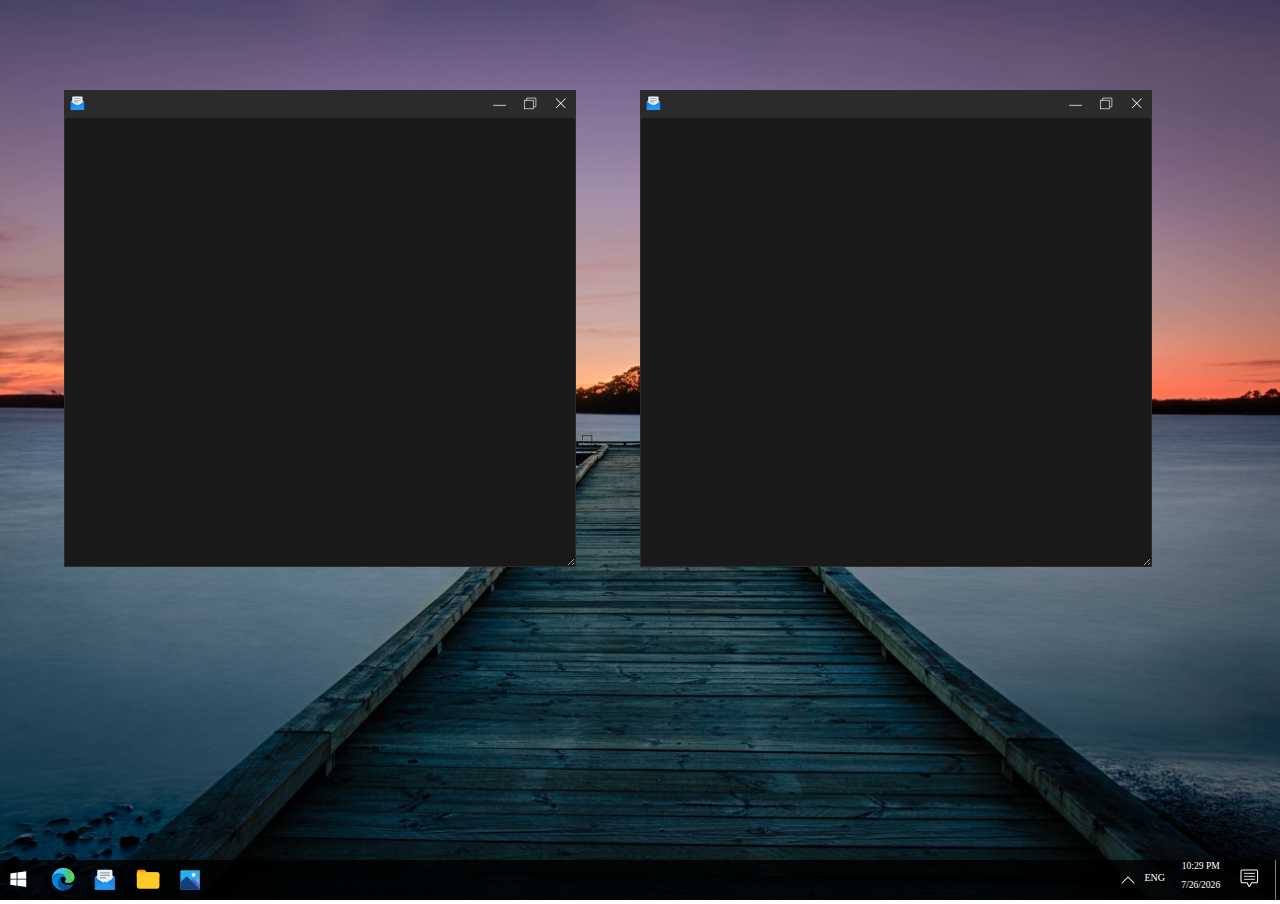
<file: windows10/index.html>
<!DOCTYPE html>
<html>

<head>
    <title>Components</title>
    <link rel="stylesheet" href="./styles.css">
</head>

<body>
    <img id="wallpaper" src="./images/Sunset by the Pier.jpg" alt="desktop" width="100%" height="auto" style="min-height: 100%; user-select: none; z-index: -999;">

    <script src="./script/globals.js"></script>
    <script src="./script/component.js"></script>
    <script src="./script/winform.js"></script>
    <script src="./script/taskbar.js"></script>
    <script src="./script/main.js"></script>
</body>

</html>
</file>
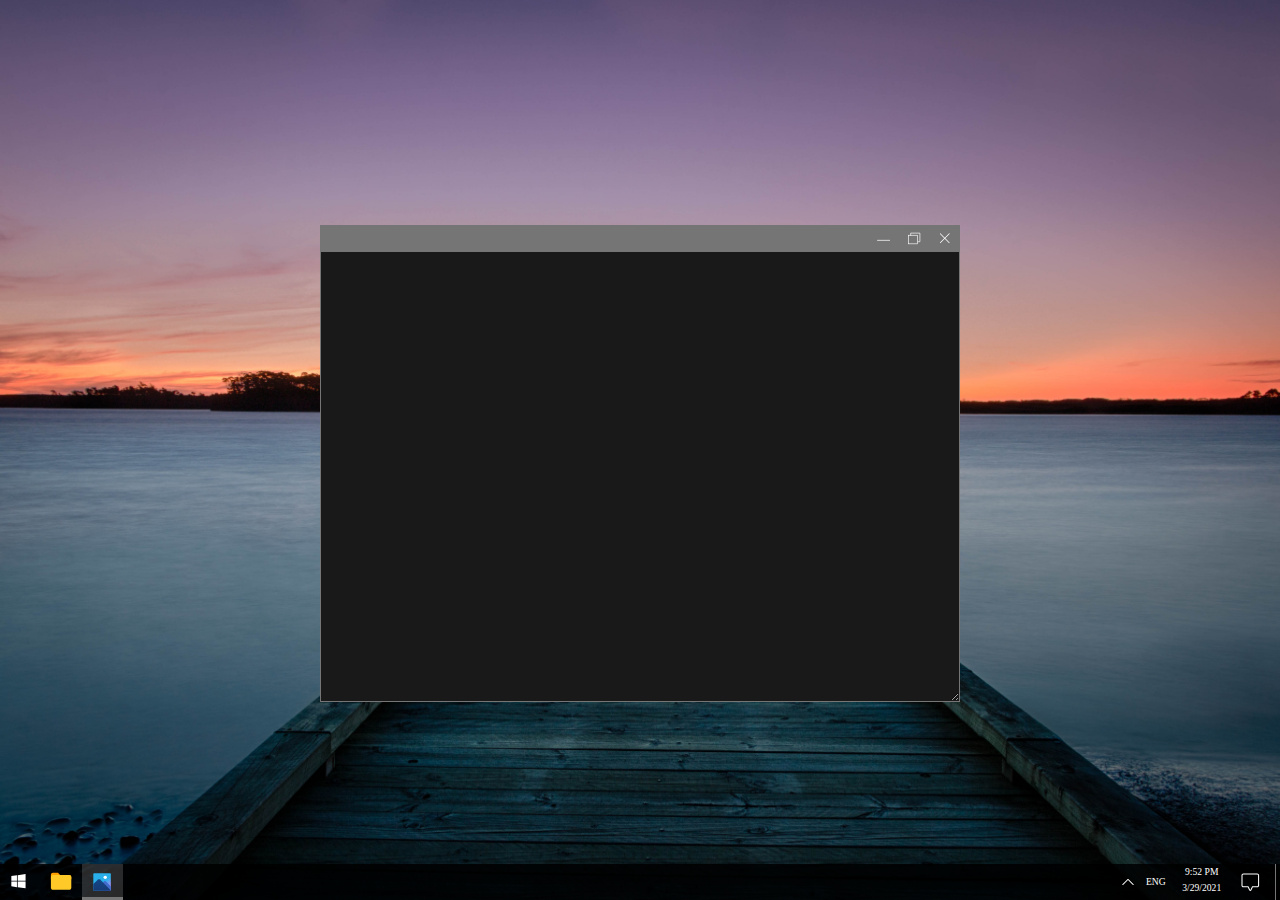
<file: windows10v2/index.html>
<!DOCTYPE html>
<html>

<head>
    <meta charset="utf-8">
    <meta http-equiv="X-UA-Compatible" content="IE=edge">
    <title></title>
    <meta name="description" content="">
    <meta name="viewport" content="width=device-width, initial-scale=1">
    <link rel="stylesheet" href="./styles/font.css">
    <link rel="stylesheet" href="./styles/globals.css">
    <link rel="stylesheet" href="./styles/taskbar.css">
    <link rel="stylesheet" href="./styles/taskbar_panels.css">
    <link rel="stylesheet" href="./styles/windows_form.css">
    <!-- <link rel="stylesheet" href="./styles/main.css"> -->
</head>

<body class="preload">

    <img id="_wallpaper" src="./wallpapers/Sunset by the Pier.jpg" class="wallpaper"></img>
    <div id="_taskbar" class="taskbar">
        <div id="_startButton" class="startButton"></div>
        <div id="_desktopCorner" class="desktopCorner"></div>
        <div id="_notificationCenter" class="notificationCenter"></div>
        <div id="_dateControl" class="dateControl">
            <div id="_dateControlTime" class="dateControlTime">9:52 PM</div>
            <div id="_dateControlDate" class="dateControlDate">3/29/2021</div>
        </div>
        <div id="_languagePicker" class="languagePicker">
            <div id="_languagePickerText">ENG</div>
        </div>
        <div id="_systemTray" class="systemTray"></div>
    </div>
    <div id="_systemTrayPanel" class="systemTrayPanel"></div>
    <div id="_languagePickerPanel" style="visibility: hidden;">
        <div id="_languagePickerOptionEN" class="languagePickerOptionEN">
            <div class="languagePickerOptionLeft">ENG</div>
            <div class="languagePickerOptionRight">English (United States)</br>US Keyboard</div>
        </div>
        <div id="_languagePickerOptionMN" class="languagePickerOptionMN">
            <div class="languagePickerOptionLeft">МОН</div>
            <div class="languagePickerOptionRight">Mongolian</br>Buuz (Mongolian)</div>
        </div>
    </div>
    <div id="_calendarPanel" style="visibility: hidden;">
        <div id="_calendarPanelUpper" class="calendarPanelUpper">
            <div id="_calendarPanelUpperTimer" class="calendarPanelUpperTimer">
                <div id="_calendarPanelUpperTimerText"></div>
            </div>
            <div id="_calendarPanelUpperHourType" class="calendarPanelUpperHourType">
                <div id="_calendarPanelUpperHourTypeText"></div>
            </div>
            <div id="_calendarPanelUpperDate" class="calendarPanelUpperDate">
                <div id="_calendarPanelUpperDateText"></div>
            </div>
        </div>
        <div id="_calendarPanelLower" class="calendarPanelLower">
            <div id="_calendarPanelLowerMonthYear" class="calendarPanelLowerMonthYear">
                <div id="_calendarPanelLowerMonthYearText"></div>
            </div>
            <div id="_calendarPanelLowerWeekDays" class="calendarPanelLowerWeekDays">
                <div id="_calendarPanelSunday"></div>
                <div id="_calendarPanelMonday"></div>
                <div id="_calendarPanelTuesday"></div>
                <div id="_calendarPanelWednesday"></div>
                <div id="_calendarPanelThursday"></div>
                <div id="_calendarPanelFriday"></div>
                <div id="_calendarPanelSaturday"></div>
            </div>
            <div id="_calendarPanelLowerDays" class="calendarPanelLowerDays">
                <div>
                    <div>
                        <div id="_calendarDays11">11</div>
                    </div>
                    <div>
                        <div id="_calendarDays12">12</div>
                    </div>
                    <div>
                        <div id="_calendarDays13">13</div>
                    </div>
                    <div>
                        <div id="_calendarDays14">14</div>
                    </div>
                    <div>
                        <div id="_calendarDays15">15</div>
                    </div>
                    <div>
                        <div id="_calendarDays16">16</div>
                    </div>
                </div>
                <div>
                    <div>
                        <div id="_calendarDays21">21</div>
                    </div>
                    <div>
                        <div id="_calendarDays22">22</div>
                    </div>
                    <div>
                        <div id="_calendarDays23">23</div>
                    </div>
                    <div>
                        <div id="_calendarDays24">24</div>
                    </div>
                    <div>
                        <div id="_calendarDays25">25</div>
                    </div>
                    <div>
                        <div id="_calendarDays26">26</div>
                    </div>
                </div>
                <div>
                    <div>
                        <div id="_calendarDays31">31</div>
                    </div>
                    <div>
                        <div id="_calendarDays32">32</div>
                    </div>
                    <div>
                        <div id="_calendarDays33">33</div>
                    </div>
                    <div>
                        <div id="_calendarDays34">34</div>
                    </div>
                    <div>
                        <div id="_calendarDays35">35</div>
                    </div>
                    <div>
                        <div id="_calendarDays36">36</div>
                    </div>
                </div>
                <div>
                    <div>
                        <div id="_calendarDays41">41</div>
                    </div>
                    <div>
                        <div id="_calendarDays42">42</div>
                    </div>
                    <div>
                        <div id="_calendarDays43">43</div>
                    </div>
                    <div>
                        <div id="_calendarDays44">44</div>
                    </div>
                    <div>
                        <div id="_calendarDays45">45</div>
                    </div>
                    <div>
                        <div id="_calendarDays46">46</div>
                    </div>
                </div>
                <div>
                    <div>
                        <div id="_calendarDays51">51</div>
                    </div>
                    <div>
                        <div id="_calendarDays52">52</div>
                    </div>
                    <div>
                        <div id="_calendarDays53">53</div>
                    </div>
                    <div>
                        <div id="_calendarDays54">54</div>
                    </div>
                    <div>
                        <div id="_calendarDays55">55</div>
                    </div>
                    <div>
                        <div id="_calendarDays56">56</div>
                    </div>
                </div>
                <div>
                    <div>
                        <div id="_calendarDays61">61</div>
                    </div>
                    <div>
                        <div id="_calendarDays62">62</div>
                    </div>
                    <div>
                        <div id="_calendarDays63">63</div>
                    </div>
                    <div>
                        <div id="_calendarDays64">64</div>
                    </div>
                    <div>
                        <div id="_calendarDays65">65</div>
                    </div>
                    <div>
                        <div id="_calendarDays66">66</div>
                    </div>
                </div>
                <div>
                    <div>
                        <div id="_calendarDays71">71</div>
                    </div>
                    <div>
                        <div id="_calendarDays72">72</div>
                    </div>
                    <div>
                        <div id="_calendarDays73">73</div>
                    </div>
                    <div>
                        <div id="_calendarDays74">74</div>
                    </div>
                    <div>
                        <div id="_calendarDays75">75</div>
                    </div>
                    <div>
                        <div id="_calendarDays76">76</div>
                    </div>
                </div>
            </div>
        </div>
    </div>
    <div id="_notificationPanel" style="visibility: hidden;">
        <div id="_notificationPanelNoNotiMessage" class="notificationPanelNoNotiMessage">No new notifications</div>
        <div id="_notificationPanelLocation" class="notificationPanelLocation">
            <div id="_notificationPanelLocationIcon" class="notificationPanelLocationIcon"></div>
            <div id="_notificationPanelLocationText" class="notificationPanelCardText">Location</div>
        </div>
        <div id="_notificationPanelNightLight" class="notificationPanelNightLight">
            <div id="_notificationPanelNightLightIcon" class="notificationPanelNightLightIcon"></div>
            <div id="_notificationPanelNightLightText" class="notificationPanelCardText">Night light</div>
        </div>
        <div id="_notificationPanelScreenSnip" class="notificationPanelScreenSnip">
            <div id="_notificationPanelScreenSnipIcon" class="notificationPanelScreenSnipIcon"></div>
            <div id="_notificationPanelScreenSnipText" class="notificationPanelCardText">Screen snip</div>
        </div>
        <div id="_notificationPanelNetwork" class="notificationPanelNetwork">
            <div id="_notificationPanelNetworkIcon" class="notificationPanelNetworkIcon"></div>
            <div id="_notificationPanelNetworkText" class="notificationPanelCardText">Network</div>
        </div>
    </div>

    <script src="./scripts/globals.js"></script>

    <script src="./scripts/languages/eng.js"></script>
    <script src="./scripts/languages/mgl.js"></script>

    <script src="./scripts/component.js"></script>

    <script src="./scripts/windows_forms/windows_form.js"></script>
    <script src="./scripts/windows_forms/file_explorer.js"></script>

    <script src="./scripts/taskbar/taskbar_item.js"></script>
    <script src="./scripts/taskbar/taskbar_elements.js"></script>

    <script src="./scripts/index.js"></script>
</body>

</html>
</file>
<file: windows10/styles.css>
body {
    padding: 0;
    margin: 0;
    width: 100vw;
    height: 100vh;
    overflow: hidden;
}

.nohighlight:hover {
    cursor: default;
}

@font-face {
    font-family: SegoeUILight;
    src: local("Segoe UI Light"), url(//c.s-microsoft.com/static/fonts/segoe-ui/west-european/light/latest.woff2) format("woff2"), url(//c.s-microsoft.com/static/fonts/segoe-ui/west-european/light/latest.woff) format("woff"), url(//c.s-microsoft.com/static/fonts/segoe-ui/west-european/light/latest.ttf) format("truetype");
    font-weight: 100;
}

@font-face {
    font-family: SegoeUISemilight;
    src: local("Segoe UI Semilight"), url(//c.s-microsoft.com/static/fonts/segoe-ui/west-european/semilight/latest.woff2) format("woff2"), url(//c.s-microsoft.com/static/fonts/segoe-ui/west-european/semilight/latest.woff) format("woff"), url(//c.s-microsoft.com/static/fonts/segoe-ui/west-european/semilight/latest.ttf) format("truetype");
    font-weight: 200;
}

@font-face {
    font-family: SegoeUI;
    src: local("Segoe UI"), url(//c.s-microsoft.com/static/fonts/segoe-ui/west-european/normal/latest.woff2) format("woff2"), url(//c.s-microsoft.com/static/fonts/segoe-ui/west-european/normal/latest.woff) format("woff"), url(//c.s-microsoft.com/static/fonts/segoe-ui/west-european/normal/latest.ttf) format("truetype");
    font-weight: 400;
}

@font-face {
    font-family: SegoeUIBold;
    src: local("Segoe UI Bold"), url(//c.s-microsoft.com/static/fonts/segoe-ui/west-european/bold/latest.woff2) format("woff2"), url(//c.s-microsoft.com/static/fonts/segoe-ui/west-european/bold/latest.woff) format("woff"), url(//c.s-microsoft.com/static/fonts/segoe-ui/west-european/bold/latest.ttf) format("truetype");
    font-weight: 600;
}

@font-face {
    font-family: SegoeUISemibold;
    src: local("Segoe UI Semibold"), url(//c.s-microsoft.com/static/fonts/segoe-ui/west-european/semibold/latest.woff2) format("woff2"), url(//c.s-microsoft.com/static/fonts/segoe-ui/west-european/semibold/latest.woff) format("woff"), url(//c.s-microsoft.com/static/fonts/segoe-ui/west-european/semibold/latest.ttf) format("truetype");
    font-weight: 700;
}

.startenterclass {
    animation-name: startMouseEnterAnimation;
    animation-duration: 100ms;
    animation-fill-mode: forwards;
}

@keyframes startMouseEnterAnimation {
    from {
        background-image: url('./vector_graphics/icons8-windows-10-start.svg');
        background-color: transparent;
    }
    to {
        background-image: url('./vector_graphics/icons8-windows-10-start-active.svg');
        background-color: hsla(0, 0%, 80%, .2);
    }
}

.startleaveclass {
    animation-name: startMouseLeaveAnimation;
    animation-duration: 300ms;
    animation-fill-mode: forwards;
}

@keyframes startMouseLeaveAnimation {
    from {
        background-image: url('./vector_graphics/icons8-windows-10-start-active.svg');
        background-color: hsla(0, 0%, 80%, .2);
    }
    to {
        background-image: url('./vector_graphics/icons8-windows-10-start.svg');
        background-color: transparent;
    }
}

.taskiconenterclass {
    animation-name: taskIconMouseEnterAnimation;
    animation-duration: 100ms;
    animation-fill-mode: forwards;
}

@keyframes taskIconMouseEnterAnimation {
    from {
        background-color: transparent;
    }
    to {
        background-color: hsla(0, 0%, 80%, .2);
    }
}

.taskiconleaveclass {
    animation-name: taskIconMouseLeaveAnimation;
    animation-duration: 100ms;
    animation-fill-mode: forwards;
}

@keyframes taskIconMouseLeaveAnimation {
    from {
        background-color: hsla(0, 0%, 80%, 0.2);
    }
    to {
        background-color: transparent;
    }
}

.closeiconenterclass {
    animation-name: closeIconEnterAnimation;
    animation-duration: 50ms;
    animation-fill-mode: forwards;
}

@keyframes closeIconEnterAnimation {
    from {
        background-color: transparent;
    }
    to {
        background-color: crimson;
    }
}

.closeiconleaveclass {
    animation-name: closeIconLeaveAnimation;
    animation-duration: 50ms;
    animation-fill-mode: forwards;
}

@keyframes closeIconLeaveAnimation {
    from {
        background-color: crimson;
    }
    to {
        background-color: transparent;
    }
}
</file>
<file: windows10v2/styles/font.css>
@font-face {
    font-family: SegoeUILight;
    src: local("Segoe UI Light"), url(//c.s-microsoft.com/static/fonts/segoe-ui/west-european/light/latest.woff2) format("woff2"), url(//c.s-microsoft.com/static/fonts/segoe-ui/west-european/light/latest.woff) format("woff"), url(//c.s-microsoft.com/static/fonts/segoe-ui/west-european/light/latest.ttf) format("truetype");
    font-weight: 100;
}

@font-face {
    font-family: SegoeUISemilight;
    src: local("Segoe UI Semilight"), url(//c.s-microsoft.com/static/fonts/segoe-ui/west-european/semilight/latest.woff2) format("woff2"), url(//c.s-microsoft.com/static/fonts/segoe-ui/west-european/semilight/latest.woff) format("woff"), url(//c.s-microsoft.com/static/fonts/segoe-ui/west-european/semilight/latest.ttf) format("truetype");
    font-weight: 200;
}

@font-face {
    font-family: SegoeUI;
    src: local("Segoe UI"), url(//c.s-microsoft.com/static/fonts/segoe-ui/west-european/normal/latest.woff2) format("woff2"), url(//c.s-microsoft.com/static/fonts/segoe-ui/west-european/normal/latest.woff) format("woff"), url(//c.s-microsoft.com/static/fonts/segoe-ui/west-european/normal/latest.ttf) format("truetype");
    font-weight: 400;
}

@font-face {
    font-family: SegoeUIBold;
    src: local("Segoe UI Bold"), url(//c.s-microsoft.com/static/fonts/segoe-ui/west-european/bold/latest.woff2) format("woff2"), url(//c.s-microsoft.com/static/fonts/segoe-ui/west-european/bold/latest.woff) format("woff"), url(//c.s-microsoft.com/static/fonts/segoe-ui/west-european/bold/latest.ttf) format("truetype");
    font-weight: 600;
}

@font-face {
    font-family: SegoeUISemibold;
    src: local("Segoe UI Semibold"), url(//c.s-microsoft.com/static/fonts/segoe-ui/west-european/semibold/latest.woff2) format("woff2"), url(//c.s-microsoft.com/static/fonts/segoe-ui/west-european/semibold/latest.woff) format("woff"), url(//c.s-microsoft.com/static/fonts/segoe-ui/west-european/semibold/latest.ttf) format("truetype");
    font-weight: 700;
}
</file>
<file: windows10v2/styles/globals.css>
:root {
    --taskbar-height: max(4vh, 30px);
    --system-color-1: #2B2B2B;
    --system-color-2: #757575;
    --system-color-3: #424242;
    --system-color-4: #b1b1b1;
}

body {
    padding: 0;
    margin: 0;
    width: 100vw;
    height: 100vh;
    overflow: hidden;
}

.wallpaper {
    position: absolute;
    top: 0;
    left: 0;
    width: 100%;
    height: auto;
    min-height: 100%;
    user-select: none;
    z-index: 0;
}
</file>
<file: windows10v2/styles/taskbar.css>
.preload * {
    -webkit-transition: none !important;
    -moz-transition: none !important;
    -ms-transition: none !important;
    -o-transition: none !important;
    transition: none !important;
}

.taskbar {
    position: absolute;
    left: 0;
    right: 0;
    bottom: 0;
    width: auto;
    height: var(--taskbar-height);
    background-color: hsla(360, 0%, 0%, 0.85);
    z-index: 999;
}

.startButton {
    position: absolute;
    top: 0;
    left: 0;
    bottom: 0;
    width: 4.5vh;
    background-image: url(../vectors/icons8-windows-10-start.svg);
    background-size: contain;
    background-repeat: no-repeat;
    background-position: center;
    user-select: none;
    transition: 100ms;
    transition-property: background-color, background-image;
    z-index: 999;
}

.startButton:hover {
    background-image: url(../vectors/icons8-windows-10-start-active.svg);
    background-color: hsla(0, 0%, 80%, .1);
}

.desktopCorner {
    position: absolute;
    right: 0;
    height: 100%;
    width: 0.2vw;
    min-width: 4px;
    border-left: solid 1px var(--system-color-2);
    z-index: 999;
}

.desktopCorner:hover {
    background-color: hsla(0, 0%, 80%, .1);
}

.notificationCenter {
    position: absolute;
    right: 12px;
    height: 100%;
    width: 4vh;
    min-width: 35px;
    background-image: url(../vectors/notification-empty.svg);
    background-size: contain;
    background-repeat: no-repeat;
    background-position: center;
    user-select: none;
    transition: 100ms;
    transition-property: background-color;
    z-index: 999;
}

.notificationCenter:hover {
    background-color: hsla(0, 0%, 80%, .1);
}

.dateControl {
    position: absolute;
    right: calc(13px + max(30px, 4vh));
    height: 100%;
    width: 6.5vh;
    min-width: 45px;
    display: grid;
    text-align: center;
    color: white;
    font-size: calc(0.4vw + 0.5vh);
    font-family: SegoeUI;
    user-select: none;
    z-index: 999;
}

.dateControl:hover {
    background-color: hsla(0, 0%, 80%, .1);
}

.dateControlTime {
    display: flex;
    justify-content: center;
    align-items: center;
}

.dateControlDate {
    display: flex;
    justify-content: center;
    align-items: center;
    margin-bottom: 0.5vh;
}

.languagePicker {
    position: absolute;
    right: calc(14px + max(30px, 4vh) + max(6.5vh, 45px));
    height: 100%;
    width: 3.5vh;
    min-width: 25px;
    color: white;
    display: flex;
    align-items: center;
    justify-content: center;
    user-select: none;
    z-index: 999;
}

.languagePicker:hover {
    background-color: hsla(0, 0%, 80%, .1);
}

.languagePicker>div {
    padding-bottom: 0.2vh;
    font-size: calc(0.4vw + 0.5vh);
    font-family: SegoeUI;
}

.systemTray {
    position: absolute;
    right: calc(15px + max(30px, 4vh) + max(6.5vh, 45px) + max(25px, 3.5vh));
    width: 2.5vh;
    min-width: 20px;
    height: 100%;
    background: url(../vectors/chevron-up.svg) no-repeat center;
    background-size: auto 40%;
    z-index: 999;
}

.systemTray:hover {
    background-color: hsla(0, 0%, 80%, .1);
}

.taskbarItemUnopened {
    background-color: transparent;
    transition: 100ms;
    transition-property: background-color;
}

.taskbarItemUnopened>div {
    background: transparent;
}

.taskbarItemUnopened:hover {
    background-color: hsla(0, 0%, 80%, .1);
}

.taskbarItemOpened {
    background-color: transparent;
    transition: 100ms;
    transition-property: background-color;
}

.taskbarItemOpened>div {
    position: absolute;
    bottom: 0;
    left: 7%;
    right: 7%;
    width: auto;
    height: 0.2vh;
    min-height: 3px;
    background-color: var(--system-color-2);
    transition: 100ms;
}

.taskbarItemOpened:hover {
    background-color: hsla(0, 0%, 80%, .1);
}

.taskbarItemOpened:hover>div {
    left: 0;
    right: 0;
}

.taskbarItemFocused {
    background-color: hsla(0, 0%, 80%, .2);
    transition: 100ms;
    transition-property: background-color;
}

.taskbarItemFocused>div {
    position: absolute;
    bottom: 0;
    left: 0;
    right: 0;
    width: auto;
    height: 0.2vh;
    min-height: 3px;
    background-color: var(--system-color-2);
}

.taskbarItemFocused:hover {
    background-color: hsla(0, 0%, 80%, .3);
}
</file>
<file: windows10v2/styles/taskbar_panels.css>
.systemTrayPanel {
    position: absolute;
    right: calc(15px + max(30px, 4vh) + max(6.5vh, 45px) + max(25px, 3.5vh) - (7vw - max(2.5vh, 20px)) / 2);
    bottom: var(--taskbar-height);
    width: 7vw;
    height: 10vh;
    border-left: 1px var(--system-color-2) solid;
    border-top: 1px var(--system-color-2) solid;
    border-right: 1px var(--system-color-2) solid;
    background-color: rgba(0, 0, 0, .7);
    z-index: 998;
    visibility: hidden;
}

.languagePickerPanelOpen {
    position: absolute;
    right: 0px;
    bottom: var(--taskbar-height);
    width: 15vw;
    height: 15vh;
    border-left: 1px var(--system-color-2) solid;
    border-top: 1px var(--system-color-2) solid;
    background-color: rgba(0, 0, 0, .7);
    animation-name: languagePickerOpen;
    animation-duration: 200ms;
    animation-fill-mode: forwards;
    overflow: hidden;
    z-index: 998;
}

@keyframes languagePickerOpen {
    from {
        bottom: 0px;
        opacity: 0.5;
        visibility: hidden;
    }
    to {
        bottom: var(--taskbar-height);
        opacity: 1;
        visibility: visible;
    }
}

.languagePickerPanelClose {
    position: absolute;
    right: 0px;
    bottom: var(--taskbar-height);
    width: 15vw;
    height: 15vh;
    border-left: 1px var(--system-color-2) solid;
    border-top: 1px var(--system-color-2) solid;
    background-color: rgba(0, 0, 0, .7);
    animation-name: languagePickerClose;
    animation-duration: 200ms;
    animation-fill-mode: forwards;
    overflow: hidden;
    z-index: 998;
}

@keyframes languagePickerClose {
    from {
        bottom: var(--taskbar-height);
        opacity: 1;
        visibility: visible;
    }
    to {
        bottom: 0px;
        opacity: 0;
        visibility: hidden;
    }
}

.languagePickerChosenEN {
    position: absolute;
    top: 3%;
    width: 100%;
    height: 47%;
    display: flex;
    user-select: none;
    background-color: var(--system-color-2);
}

.languagePickerOptionEN {
    position: absolute;
    top: 3%;
    width: 100%;
    height: 47%;
    display: flex;
    user-select: none;
}

.languagePickerOptionEN:hover {
    background-color: rgba(100, 100, 100, .5);
}

.languagePickerChosenMN {
    position: absolute;
    bottom: 3%;
    width: 100%;
    height: 47%;
    display: flex;
    user-select: none;
    background-color: var(--system-color-2);
}

.languagePickerOptionMN {
    position: absolute;
    bottom: 3%;
    width: 100%;
    height: 47%;
    display: flex;
    user-select: none;
}

.languagePickerOptionMN:hover {
    background-color: rgba(100, 100, 100, .5);
}

.languagePickerOptionLeft {
    left: 0px;
    top: 0px;
    width: 20%;
    height: 60%;
    margin-left: 5%;
    display: flex;
    align-items: center;
    color: white;
    font-size: calc(0.6vw + 0.6vh);
    font-family: SegoeUI;
}

.languagePickerOptionRight {
    left: 20%;
    top: 0px;
    width: 80%;
    height: 100%;
    margin-left: 5%;
    display: flex;
    align-items: center;
    color: white;
    font-size: calc(0.6vw + 0.5vh);
    font-family: SegoeUILight;
}

.calendarPanelOpen {
    position: absolute;
    right: 0px;
    bottom: var(--taskbar-height);
    width: 20vw;
    height: 45vh;
    border-left: 1px var(--system-color-2) solid;
    border-top: 1px var(--system-color-2) solid;
    background-color: rgba(30, 30, 30, .95);
    animation-name: calendarOpen;
    animation-duration: 200ms;
    animation-fill-mode: forwards;
    user-select: none;
    z-index: 998;
}

@keyframes calendarOpen {
    from {
        bottom: 0px;
        opacity: 0.5;
        visibility: hidden;
    }
    to {
        bottom: var(--taskbar-height);
        opacity: 1;
        visibility: visible;
    }
}

.calendarPanelClose {
    position: absolute;
    right: 0px;
    bottom: var(--taskbar-height);
    width: 20vw;
    height: 45vh;
    border-left: 1px var(--system-color-2) solid;
    border-top: 1px var(--system-color-2) solid;
    background-color: rgba(30, 30, 30, .95);
    animation-name: calendarClose;
    animation-duration: 200ms;
    animation-fill-mode: forwards;
    user-select: none;
    z-index: 998;
}

@keyframes calendarClose {
    from {
        bottom: var(--taskbar-height);
        opacity: 1;
        visibility: visible;
    }
    to {
        bottom: 0px;
        opacity: 0;
        visibility: hidden;
    }
}

.calendarPanelUpper {
    position: absolute;
    top: 0px;
    width: 100%;
    height: 20%;
    border-bottom: 1px var(--system-color-2) solid;
}

.calendarPanelUpperTimer {
    position: absolute;
    left: 5%;
    top: 0px;
    width: 40%;
    height: 70%;
    color: white;
    font-size: calc(1.4vw + 1.4vh);
    font-family: SegoeUILight;
}

.calendarPanelUpperTimer>div {
    position: absolute;
    bottom: 0px;
    left: 0px;
}

.calendarPanelUpperHourType {
    position: absolute;
    top: 0px;
    left: 40%;
    height: 70%;
    width: 60%;
    margin-left: 3%;
    color: var(--system-color-2);
    font-size: calc(0.8vw + 0.8vh);
    font-family: SegoeUI;
}

.calendarPanelUpperHourType>div {
    position: absolute;
    left: 0px;
    bottom: 0px;
}

.calendarPanelUpperDate {
    position: absolute;
    top: 70%;
    left: 5%;
    width: 40%;
    height: 30%;
    color: var(--system-color-2);
    font-size: calc(0.5vw + 0.5vh);
    font-family: SegoeUI;
}

.calendarPanelUpperDate>div {
    position: absolute;
    left: 0px;
    top: 0px;
}

.calendarPanelLower {
    position: absolute;
    top: 20%;
    width: 100%;
    height: 80%;
}

.calendarPanelLowerMonthYear {
    position: absolute;
    left: 5%;
    top: 0px;
    width: 95%;
    height: 10%;
    color: white;
    font-size: calc(0.55vw + 0.55vh);
    font-family: SegoeUILight;
}

.calendarPanelLowerMonthYear>div {
    position: absolute;
    left: 0px;
    bottom: 0px;
}

.calendarPanelLowerWeekDays {
    position: absolute;
    left: 5%;
    right: 5%;
    top: 15%;
    display: flex;
    color: white;
    font-size: calc(0.5vw + 0.5vh);
    font-family: SegoeUILight;
}

.calendarPanelLowerWeekDays>div {
    flex-basis: 100%;
    text-align: center;
}

.calendarPanelLowerDays {
    position: absolute;
    top: 25%;
    bottom: 5%;
    left: 5%;
    right: 5%;
    display: flex;
    flex-direction: row;
    color: white;
    font-size: calc(0.5vw + 0.5vh);
    font-family: SegoeUILight;
}

.calendarPanelLowerDays>div {
    flex: 1;
    display: flex;
    flex-direction: column;
}

.calendarPanelLowerDays>div>div {
    flex: 1;
    display: flex;
    justify-content: center;
    align-items: center;
    border: transparent solid 2px;
}

.calendarPanelLowerDays>div>div:hover {
    border-color: var(--system-color-2);
}

.notificationPanelOpen {
    position: absolute;
    top: 0px;
    bottom: var(--taskbar-height);
    width: 20vw;
    border-left: 1px var(--system-color-2) solid;
    background-color: rgba(30, 30, 30, .95);
    animation-name: notificationOpen;
    animation-duration: 500ms;
    animation-timing-function: cubic-bezier(0.04, 0.45, 0, 0.98);
    animation-fill-mode: forwards;
    user-select: none;
    z-index: 999;
}

@keyframes notificationOpen {
    from {
        left: 100vw;
        visibility: hidden;
    }
    to {
        left: 80vw;
        visibility: visible;
    }
}

.notificationPanelClose {
    position: absolute;
    top: 0px;
    bottom: var(--taskbar-height);
    width: 20vw;
    border-left: 1px var(--system-color-2) solid;
    background-color: rgba(30, 30, 30, .95);
    animation-name: notificationClose;
    animation-duration: 500ms;
    animation-timing-function: cubic-bezier(0.04, 0.45, 0, 0.98);
    animation-fill-mode: forwards;
    user-select: none;
    z-index: 999;
}

@keyframes notificationClose {
    from {
        left: 80vw;
        visibility: visible;
    }
    to {
        left: 100vw;
        visibility: hidden;
    }
}

.notificationPanelNoNotiMessage {
    position: absolute;
    top: 50%;
    width: 100%;
    text-align: center;
    color: var(--system-color-4);
    font-size: calc(0.55vw + 0.55vh);
    font-family: SegoeUIBold;
}

.notificationPanelLocation {
    position: absolute;
    left: 4.5%;
    bottom: 0.5%;
    width: 22%;
    height: 7%;
    background: rgba(150, 150, 150, .4);
    box-sizing: border-box;
    border: transparent solid 1px;
}

.notificationPanelLocation:hover {
    background: rgba(150, 150, 150, .6);
    border-color: whitesmoke;
}

.notificationPanelNightLight {
    position: absolute;
    left: 27.5%;
    bottom: 0.5%;
    width: 22%;
    height: 7%;
    background: rgba(150, 150, 150, .4);
    box-sizing: border-box;
    border: transparent solid 1px;
}

.notificationPanelNightLight:hover {
    background: rgba(150, 150, 150, .6);
    border-color: whitesmoke;
}

.notificationPanelScreenSnip {
    position: absolute;
    left: 50.5%;
    bottom: 0.5%;
    width: 22%;
    height: 7%;
    background: rgba(150, 150, 150, .4);
    box-sizing: border-box;
    border: transparent solid 1px;
}

.notificationPanelScreenSnip:hover {
    background: rgba(150, 150, 150, .6);
    border-color: whitesmoke;
}

.notificationPanelNetwork {
    position: absolute;
    left: 73.5%;
    bottom: 0.5%;
    width: 22%;
    height: 7%;
    background: rgba(150, 150, 150, .4);
    box-sizing: border-box;
    border: transparent solid 1px;
}

.notificationPanelNetwork:hover {
    background: rgba(150, 150, 150, .6);
    border-color: whitesmoke;
}

.notificationPanelCardText {
    position: absolute;
    left: 5%;
    bottom: 5%;
    color: white;
    font-size: calc(0.45vw + 0.45vh);
    font-family: SegoeUI;
}
</file>
<file: windows10v2/styles/windows_form.css>
.haveTransition {
    transition: 100ms;
    transition-property: left, top, width, height;
}

.closeButton:hover {
    background-color: crimson;
}

.shrinkAndExpandButton:hover {
    background-color: hsla(0, 0%, 80%, .1);
}

.minimizeButton:hover {
    background-color: hsla(0, 0%, 80%, .1);
}

.minimizeWindow {
    animation-name: minimizeWindowAnimation;
    animation-duration: 400ms;
    animation-fill-mode: forwards;
}

@keyframes minimizeWindowAnimation {
    from {
        opacity: 0.75;
    }
    to {
        top: 95vh;
        left: calc(4.5vh * var(--pinned-position));
        width: 4.5vh;
        min-width: 4.5vh;
        height: 4.5vh;
        opacity: 0;
    }
}
</file>
